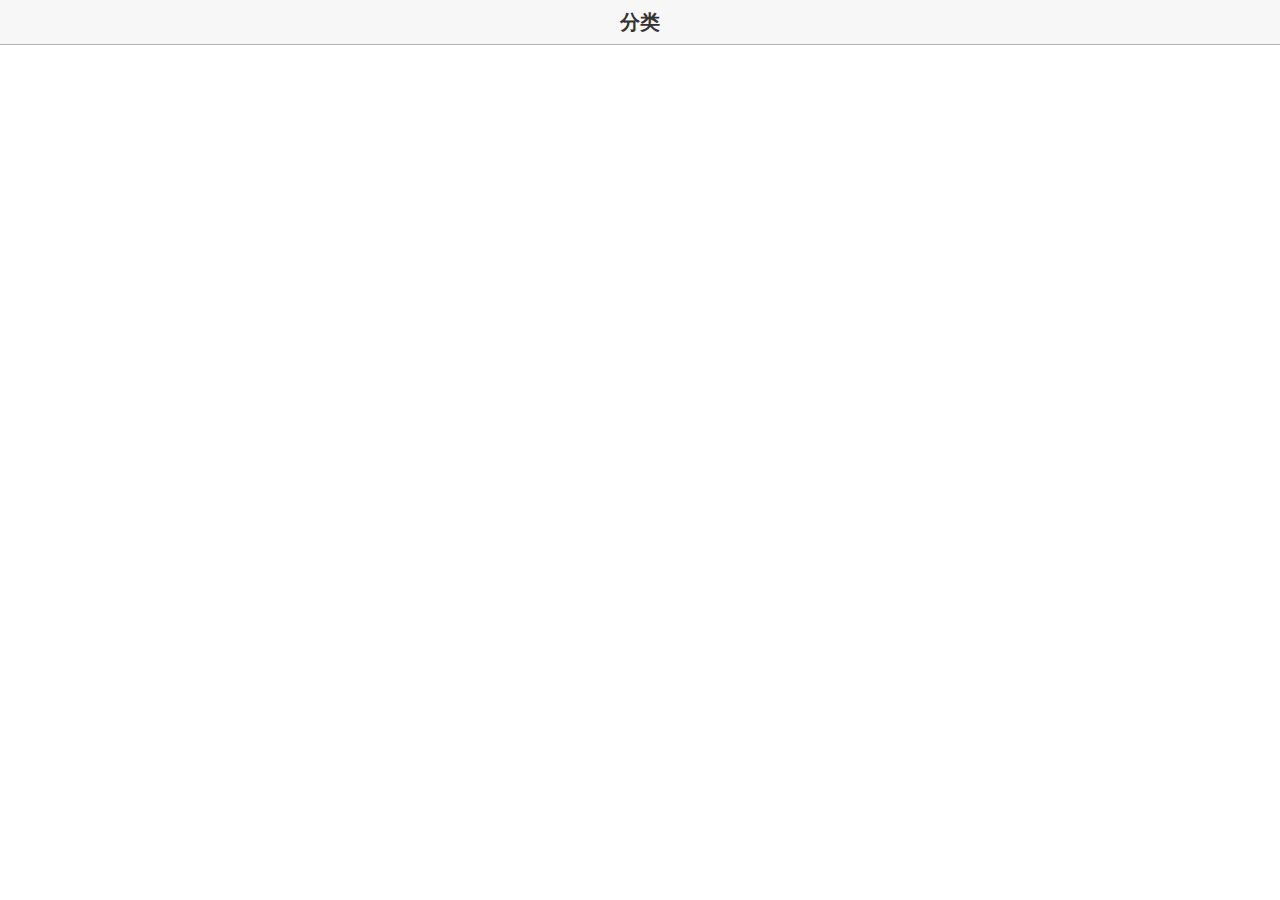
<file: example/androidDemo/src/main/assets/food/index.html>
<!DOCTYPE html>
<html>
<head>
    <meta charset="UTF-8">
    <meta http-equiv="x-ua-compatible" content="ie=edge">
    <title>食谱-首页</title>
    <meta name="keyword" content="">
    <meta name="description" content="">
    <meta name="HandheldFriendly" content="true">
    <meta name="MobileOptimized" content="320">
    <meta name="viewport" content="width=device-width, initial-scale=1, minimal-ui, maximum-scale=1.0, user-scalable=no">
    <meta http-equiv="cleartype" content="on">
    <meta name="format-detection" content="telephone=no">
    <meta name="msapplication-TileColor" content="#F6F6F6">
    <link href="./styles/main.css" rel="stylesheet"><!--[if lt IE 9]>
    <script src="http://cdn.staticfile.org/html5shiv/3.7/html5shiv.min.js"></script><![endif]-->
</head>
<!-- href="list.html"  href="menu-list.html" -->
<body>
<header class="header">
    <h1>分类</h1>
    <a rel="e:return" class="return hidden">菜品</a>
</header>
<div class="page-content" id="page_content">
    <div class="category-list" id="page_1">
        <ul id="groups_list">

        </ul>
    </div>
    <div class="link-list" id="page_2">
        <ul>
            <li><a>子分类</a></li>
        </ul>
    </div>
    <div id="page_3" class="menu-list">
        <ul>

        </ul>
    </div>
    <div id="page_4" class="menu-details">

    </div>
    <div id="page_5" class="menu-details">

    </div>
</div>
<div class="ui-tips hidden" id="ui_tips">
    <div class="ui-tips-body">正在启动食谱</div>
</div>
<div class="ui-modal hidden" id="ui_modal">
    <div class="ui-modal-body">
        <div class="ui-modal-content">
            <h3>智能烤箱</h3>
            <p>是否结束当前烧烤</p>
        </div>
        <div class="ui-modal-actions"><a href="#" rel="e:cancelmodal">取消</a><a href="#" rel="e:surestop">确定</a></div>
    </div>
</div>
<script src="./js/zepto.min.js"></script>
<script src="./js/base.js"></script>
<script src="./js/main.js"></script>
<script>
    Food.PD.set({
        path : 'index'
    });
</script>
</body>
</html>
</file>
<file: example/androidDemo/src/main/assets/food/styles/main.css>
/* normalize.css v3.0.0 | MIT License | git.io/normalize */
html {
  font-family: sans-serif;
  -ms-text-size-adjust: 100%;
  -webkit-text-size-adjust: 100%;
}
body {
  margin: 0;
}
article,
aside,
details,
figcaption,
figure,
footer,
header,
hgroup,
main,
nav,
section,
summary {
  display: block;
}
a {
  background: transparent;
}
a:active,
a:hover {
  outline: 0;
}
h1 {
  font-size: 2em;
  margin: 0.67em 0;
}
img {
  border: 0;
}
html,
body {
  overflow-x: hidden;
}
html {
  font-size: 10px;
}
body {
  margin: 0;
  font-family: Tahoma, "Helvetica Neue", Helvetica, Arial, sans-serif;
  font-size: 12px;
  color: #333;
  line-height: 1.5;
  background-color: #fff;
}
a {
  color: #f4433b;
  text-decoration: none;
}
i {
  font-style: normal;
}
.menu-list a,
.menu-details .steps li {
  *zoom: 1;
}
.menu-list a:before,
.menu-details .steps li:before,
.menu-list a:after,
.menu-details .steps li:after {
  display: table;
  content: "";
  line-height: 0;
}
.menu-list a:after,
.menu-details .steps li:after {
  clear: both;
}
.btn {
  display: inline-block;
  height: 2.6rem;
  line-height: 2.6rem;
  padding: 0 2rem;
  text-align: center;
  background-color: #f4433b;
  color: #fff;
  text-decoration: none;
  font-size: 1.2rem !important;
  border-radius: 0.4rem;
}
.btn-block {
  display: block;
  padding: 0;
  font-size: 1.8rem !important;
  height: 4.6rem;
  line-height: 4.6rem;
}
.btn-default {
  background-color: #f8f8f8;
  border: 0.1rem solid #d4d4d4;
  height: 2.3rem;
  line-height: 2.3rem;
  padding: 0 1.9rem;
  color: #898989;
}
button.btn-block {
  width: 100%;
  border: none;
  outline: none;
}
.hidden {
  display: none !important;
}
.show {
  display: block !important;
}
.page-content {
  padding-top: 4.5rem;
}
.header {
  position: fixed;
  left: 0;
  top: 0;
  width: 100%;
  background: #f7f7f7;
  border-bottom: 0.1rem solid #b2b2b2;
  z-index: 10000;
}
.header h1 {
  margin: 0;
  text-align: center;
  line-height: 4.4rem;
  font-size: 2rem;
}
.header .return {
  position: absolute;
  left: 0;
  top: 0;
  line-height: 4.4rem;
  font-size: 1.8rem;
  padding-left: 3rem;
  background: url("../images/bg/arrow_left.png") no-repeat 1rem center;
  background-size: 1.3rem 2.1rem;
}
.category-list ul {
  list-style: none;
  margin: 0;
  padding: 0;
  padding-left: 1.5rem;
}
.category-list li {
  border-bottom: 1px solid #e5e5e5;
  padding: 2rem 0;
}
.category-list li clearfix,
.category-list li > a {
  float: left;
  width: 8rem;
  padding-right: 1.2rem;
  margin-right: 2rem;
  font-size: 1.8rem;
  color: #000;
  text-align: center;
  position: relative;
}
.category-list li clearfix:after,
.category-list li > a:after {
  position: absolute;
  right: 0;
  top: 50%;
  margin-top: -0.6rem;
  content: "";
  width: 1.2rem;
  height: 1.2rem;
  background: url("../images/bg/arrow.png") no-repeat;
  background-size: 1.2rem;
}
.category-list li .subs {
  margin-left: 10rem;
  height: 7rem;
  overflow: hidden;
}
.category-list li .subs span {
  display: inline-block;
  width: 33.3333%;
  text-align: center;
  margin-bottom: 1rem;
}
.category-list li .subs a {
  display: block;
  color: #000;
  font-size: 1.3rem;
  line-height: 3rem;
  margin-right: 1rem;
  background: #f5f5f5;
}
.category-list li .subs a:active,
.category-list li .subs a.active {
  background: #f4433b;
  color: #fff;
}
.category-list li img {
  display: block;
  margin: 0 auto 0.2rem;
  width: 4.5rem;
  height: 4.5rem;
}
.link-list ul {
  list-style: none;
  margin: 0;
  padding: 0;
  padding-left: 1.5rem;
}
.link-list li {
  border-bottom: 1px solid #e6e6e6;
  font-size: 1.8rem;
}
.link-list a {
  display: block;
  padding: 1rem 0;
  color: #000;
  position: relative;
}
.link-list a:active,
.link-list a.active {
  background: #f4433b;
  color: #fff;
}
.link-list a:after {
  position: absolute;
  right: 1.5rem;
  top: 50%;
  margin-top: -0.6rem;
  content: "";
  width: 1.2rem;
  height: 1.2rem;
  background: url("../images/bg/arrow.png") no-repeat;
  background-size: 1.2rem;
}
.menu-list ul {
  list-style: none;
  margin: 0;
  padding: 0;
  padding-left: 1.5rem;
}
.menu-list li {
  border-bottom: 1px solid #e6e6e6;
}
.menu-list a {
  display: block;
  color: #000;
  padding: 1.5rem 0 1rem;
}
.menu-list a .thumb {
  float: left;
  width: 8.5rem;
}
.menu-list a .info {
  margin: 0 2rem 0 10rem;
}
.menu-list a img {
  display: block;
  width: 8.5rem;
  height: 6rem;
}
.menu-list a h3 {
  margin: 0;
  font-size: 1.5rem;
  margin-bottom: 0.2rem;
}
.menu-list a p {
  font-size: 1.2rem;
  color: #9f9f9f;
  margin: 0;
  height: 3.6rem;
  overflow: hidden;
}
.menu-list a:active,
.menu-list a.active {
  background: #f4433b;
  color: #fff;
}
.menu-details {
  padding-bottom: 6.6rem;
}
.menu-details article {
  padding: 1rem 1.5rem;
  font-size: 1.2rem;
}
.menu-details p {
  line-height: 2rem;
}
.menu-details h1 {
  font-weight: normal;
  font-size: 2.4rem;
  margin: 0;
}
.menu-details .table {
  margin-right: -1.5rem;
}
.menu-details .table table {
  width: 100%;
  table-layout: fixed;
}
.menu-details .table table th,
.menu-details .table table td {
  border-bottom: 1px solid #e5e5e5;
  text-align: left;
  padding: 1rem 0;
}
.menu-details .table table th {
  font-weight: normal;
}
.menu-details .table table td {
  color: #9f9f9f;
}
.menu-details .figure {
  position: relative;
}
.menu-details .figure img {
  display: block;
  width: 100%;
}
.menu-details .figure .step-info {
  position: absolute;
  left: 0;
  bottom: 0;
  width: 100%;
  background: rgba(0,0,0,0.5);
  line-height: 3.8rem;
  color: #fff;
  font-size: 1.6rem;
}
.menu-details .figure .step-info span {
  float: left;
  margin-left: 1.5rem;
}
.menu-details .figure .step-info p {
  line-height: 3.8rem;
  margin: 0;
  text-align: right;
  margin-right: 1.5rem;
}
.menu-details .date {
  color: #9f9f9f;
}
.menu-details .summary {
  font-size: 1.6rem;
  margin: 1.5rem 0;
}
.menu-details .summary p {
  margin: 0;
}
.menu-details .summary .view-all {
  color: #f4433b;
}
.menu-details .steps {
  list-style: none;
  margin: 0;
  padding: 0;
  margin-right: -1.5rem;
}
.menu-details .steps li {
  border-bottom: 0.1rem solid #e5e5e5;
  padding: 1.5rem 0;
}
.menu-details .steps .thumb {
  float: left;
  width: 8.5rem;
}
.menu-details .steps .thumb img {
  display: block;
  width: 8.5rem;
  height: 6rem;
}
.menu-details .steps .info {
  margin-left: 10rem;
  padding: 0 1.5rem 0 2rem;
  position: relative;
  line-height: 2rem;
}
.menu-details .steps .info p {
  margin: 0;
}
.menu-details .steps .info span {
  position: absolute;
  left: 0;
  top: 0;
}
.menu-details .sec {
  margin: 2.5rem 0;
  font-size: 1.6rem;
}
.menu-details .sec .sec-hd {
  color: #f4433b;
}
.menu-details .actions {
  position: fixed;
  left: 0;
  bottom: 0;
  width: 100%;
  box-sizing: border-box;
  padding: 1rem;
  background: #fff;
}
.ui-tips {
  position: fixed;
  left: 0;
  top: 0;
  width: 100%;
  height: 100%;
  background: rgba(0,0,0,0.5);
  z-index: 10010;
}
.ui-tips .ui-tips-body {
  position: absolute;
  left: 50%;
  top: 50%;
  border-radius: 1rem;
  background: rgba(0,0,0,0.5);
  width: 60%;
  margin-left: -30%;
  color: #fff;
  font-size: 1.6rem;
  padding: 1rem 0;
  text-align: center;
}
.ui-tips .ui-tips-body:before {
  display: inline-block;
  content: "";
  width: 2rem;
  height: 2rem;
  background: url("../images/bg/icon_info.png") no-repeat;
  background-size: 2rem 2rem;
  vertical-align: text-bottom;
  margin-right: 1rem;
}
.ui-modal {
  position: fixed;
  left: 0;
  top: 0;
  width: 100%;
  height: 100%;
  background: rgba(0,0,0,0.5);
  z-index: 10010;
}
.ui-modal .ui-modal-body {
  position: absolute;
  left: 50%;
  top: 50%;
  width: 80%;
  margin: -6rem 0 0 -40%;
  border-radius: 1rem;
  background: #fff;
  text-align: center;
}
.ui-modal .ui-modal-content {
  padding: 1.5rem;
  border-bottom: 1px solid #e5e5e5;
}
.ui-modal .ui-modal-content h3 {
  margin: 0;
  font-size: 1.8rem;
  font-weight: normal;
}
.ui-modal .ui-modal-content p {
  margin: 0;
  font-size: 1.4rem;
}
.ui-modal .ui-modal-actions a {
  display: inline-block;
  width: 50%;
  padding: 1rem 0;
  font-size: 1.6rem;
  border-right: 1px solid #e5e5e5;
  box-sizing: border-box;
}
.ui-modal .ui-modal-actions a:last-child {
  border: none;
}
.countdown {
  text-align: center;
  padding: 5rem 0;
}
.countdown h2 {
  font-size: 2.4rem;
  font-weight: normal;
  margin: 0 0 1rem;
}
.countdown h3 {
  font-size: 1.8rem;
  font-weight: normal;
  margin: 0 0 1rem;
}
.countdown .clock {
  font-size: 3rem;
  color: #9f9f9f;
}
.countdown .clock strong {
  color: #f4433b;
  font-size: 4rem;
  margin: 0 0.5rem;
}
.countdown .hints {
  color: #9f9f9f;
  font-size: 1.2rem;
}
.countdown .alert {
  display: inline-block;
  padding: 0 3rem;
  line-height: 2.4rem;
  margin-top: 1rem;
  background: #f8e4b9;
  border-radius: 2rem;
  color: #ab8320;
  text-align: center;
}
.countdown .alert:before {
  display: inline-block;
  content: "";
  width: 1.4rem;
  height: 1.4rem;
  background: url("../images/bg/icon_info2.png") no-repeat;
  background-size: 1.4rem 1.4rem;
  vertical-align: text-bottom;
  margin-right: 0.6rem;
}
.step-description {
  font-size: 1.6rem;
  color: #666;
  padding: 0 1.5rem;
}
.step-description p {
  line-height: 2.4rem;
}
.msg {
  margin: 6rem auto;
  font-size: 2.4rem;
  text-align: center;
}
.msg:before {
  display: inline-block;
  content: "";
  width: 3.2rem;
  height: 3.2rem;
  vertical-align: text-bottom;
  background-size: 3.2rem 3.2rem;
  margin-right: 1rem;
}
.msg-success:before {
  background: url("../images/bg/icon_check.png") no-repeat;
}
</file>
